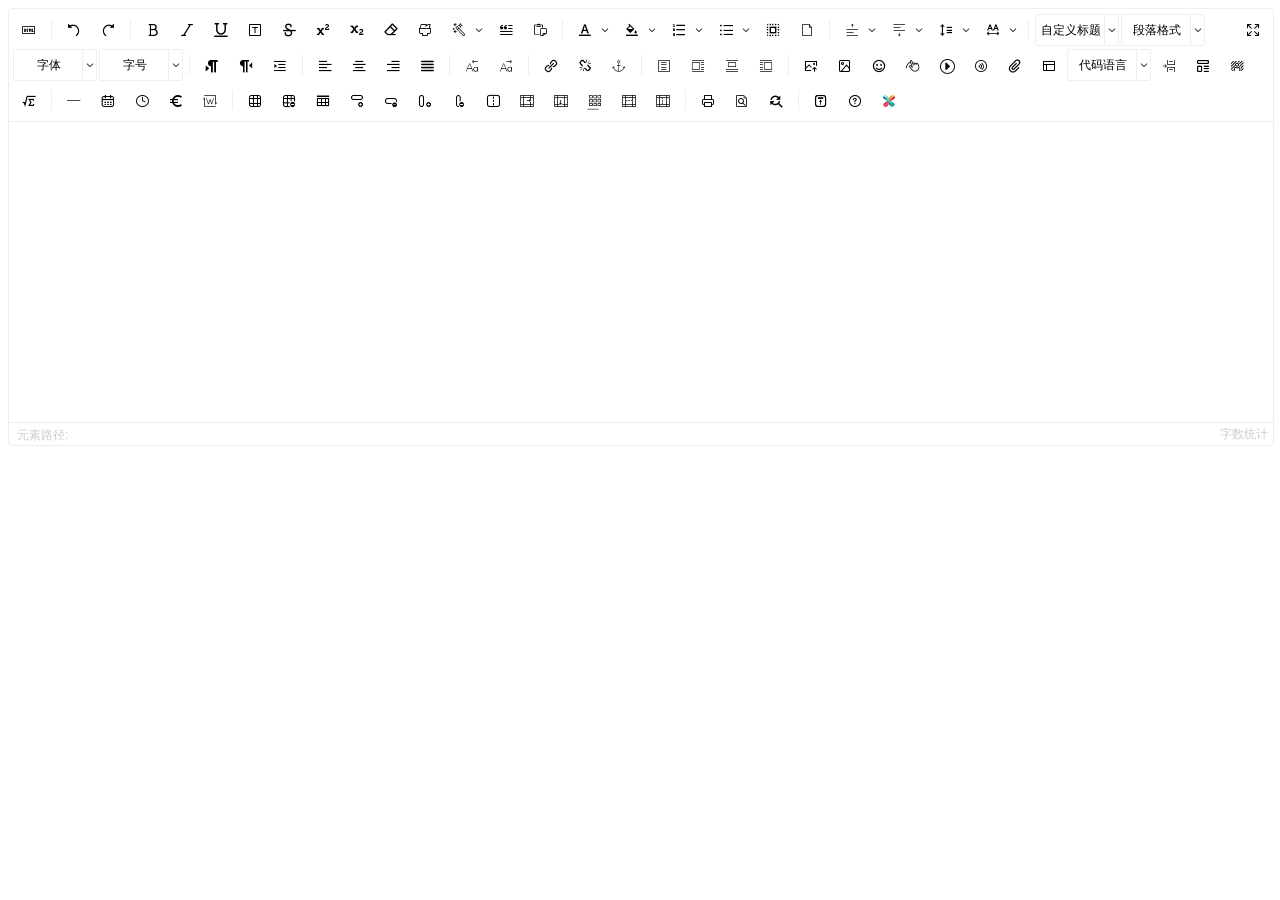
<file: index.html>
<!doctype html>
<html lang="en">
	<head>
		<meta charset="UTF-8" />
		<meta name="viewport" content="width=device-width, initial-scale=1.0" />
		<title>Document</title>
		<script type="text/javascript" src="./UEditorPlus/ueditor.config.js"></script>
		<script type="text/javascript" src="./UEditorPlus/ueditor.all.js"></script>
		<script type="text/javascript" src="./UEditorPlus/lang/zh-cn/zh-cn.js"></script>

		<script type="text/javascript" src="./UEditorPlus/xiumi/xiumi-ue-dialog-v5.js"></script>
		<link rel="stylesheet" href="./UEditorPlus/xiumi/xiumi-ue-v5.css" />
	</head>
	<body>
		<div id="editor" style="height: 300px"></div>

		<script>
			const token =
				'eyJhbGciOiJIUzUxMiJ9.eyJzdWIiOiJhZG1pbiIsImxvZ2luX3VzZXJfa2V5IjoiYjFiYTEzNDQtZDU4YS00Mzc5LWFjODYtMzUwYjc3OTBlMDBkIn0.pShDuO2ANo95eyj_g7YHEtqZohXTZlG3RlDUPOXKMVt6GzoDsuQxjPSUb8XV8eESYz7PVPubD7xX2e8zQzeE8g'
			var ue = UE.getEditor("editor", {
				// ... 更多配置
				shortcutMenu: [],
				enableAutoSave: false,
				autoHeightEnabled: false,
				initialFrameHeight: 300,
				initialFrameWidth: "100%",
				zIndex: 9999,
				loadConfigFromServer: false,
				serverUrl: "http://192.168.18.7:8080/common/file/upload",
				serverHeaders: {
					Authorization: "Bearer " + token,
				},
				imageActionName: "image",
				imageFieldName: "file",
				imageMaxSize: 10485760,
				imageAllowFiles: [".png", ".jpg", ".jpeg", ".gif", ".bmp"],
				imageUrlPrefix: "",
				audioActionName: "audio",
				audioFieldName: "file",
				audioMaxSize: 10485760,
				audioAllowFiles: [".mp3", ".acc", ".mav", ".ogg", ".flac"],
				audioUrlPrefix: "",
				videoActionName: "video",
				videoFieldName: "file",
				videoUrlPrefix: "",
				videoMaxSize: 104857600,
				videoAllowFiles: [".mp4", ".avi", ".mov", '.rmvb', '.mpeg'],
				fileActionName: "file",
				fileFieldName: "file",
				fileUrlPrefix: "",
				fileMaxSize: 104857600,
				fileAllowFiles: [".zip", ".pdf", ".doc", ".docx", ".xls", ".xlsx", ".txt", '.pptx'],
				uploadServiceEnable: true,
				uploadServiceUpload: (type, file, callback, option) => {
					console.log(file);
					const formData = new FormData()

					formData.append('file', file.blob ? file.blob.source : file)
					formData.append('module', 'circle')

					const xhr = new XMLHttpRequest()

					xhr.open(
						'POST',
						'http://192.168.18.7:8080/common/file/upload'
					)

					xhr.setRequestHeader(
						'Authorization',
						'Bearer ' + token
					)

					// 上传进度
					xhr.upload.onprogress = (e) => {
						if (e.lengthComputable) {
							callback.progress(e.loaded / e.total)
						}
					}

					xhr.onload = () => {
						const data = JSON.parse(xhr.responseText)

						callback.success({
							state: 'SUCCESS',
							url: data.url
						})
					}

					xhr.onerror = (err) => {
						callback.error(err)
					}

					xhr.send(formData)
				}
			});
			ue.addListener("xiumiPaste", async (type, data) => {
				// 编辑器粘贴事件
				const content = await processXiumiHtml(data.html);
				ue.execCommand("insertHtml", cleanXiumiHtml(content));
			});

			/**
			 * 处理秀米 HTML
			 * 作用：
			 * 1. 提取 img/video/src/data-src
			 * 2. 提取 background-image url()
			 * 3. 上传远程资源到自己服务器
			 * 4. 替换为本地地址
			 * 5. 兼容 &amp; / &quot; / inline style
			 * 6. 避免 regex 替换 HTML 的各种坑
			 */
			async function processXiumiHtml(htmlStr) {
				const parser = new DOMParser();
				const doc = parser.parseFromString(htmlStr, "text/html");

				/**
				 * 上传缓存
				 * 防止重复上传同一个 URL
				 */
				const uploadCache = new Map();

				/**
				 * 上传函数
				 */
				const uploadFile = async (url) => {
					if (!url) return "";

					// 已上传直接返回
					if (uploadCache.has(url)) {
						return uploadCache.get(url);
					}

					try {
						const uploadResp = await fetch(
							"http://192.168.18.7:8080/common/ueditor/url/upload", {
								method: "POST",
								headers: {
									"Content-Type": "application/json",
									Authorization: "Bearer " + token,
								},
								body: JSON.stringify({
									url
								}),
							}
						);

						const result = await uploadResp.json();

						const newUrl = result.url || result.data?.url || "";

						if (newUrl) {
							uploadCache.set(url, newUrl);
							return newUrl;
						}

						return url;
					} catch (e) {
						console.warn("❌ 上传失败:", url, e);
						return url;
					}
				};

				/**
				 * =========================
				 * 1. 处理 img / video
				 * =========================
				 */
				const mediaElements = doc.querySelectorAll("img, video");

				for (const el of mediaElements) {
					const attrs = ["src", "data-src", "poster"];

					for (const attr of attrs) {
						let oldUrl = el.getAttribute(attr);

						if (!oldUrl) continue;

						oldUrl = oldUrl.trim();

						// 只处理 http
						if (!/^https?:\/\//i.test(oldUrl)) continue;

						const newUrl = await uploadFile(oldUrl);

						if (newUrl) {
							el.setAttribute(attr, newUrl);
						}
					}
				}

				/**
				 * =========================
				 * 2. 处理 style background-image
				 * =========================
				 */
				const allElements = doc.querySelectorAll("*");

				for (const el of allElements) {
					const style = el.getAttribute("style");

					if (!style) continue;

					let newStyle = style;

					/**
					 * 匹配：
					 * url(xxx)
					 * url('xxx')
					 * url("xxx")
					 * url(&quot;xxx&quot;)
					 */
					const urlRegex =
						/url\(\s*(?:&quot;|["'])?(https?:\/\/[^)"']+)(?:&quot;|["'])?\s*\)/gi;

					const matches = [...style.matchAll(urlRegex)];

					for (const match of matches) {
						const oldUrl = match[1];

						if (!oldUrl) continue;

						const decodedUrl = oldUrl
							.replace(/&amp;/g, "&")
							.replace(/&#x2F;/g, "/");

						const newUrl = await uploadFile(decodedUrl);

						if (newUrl) {
							newStyle = newStyle.replace(oldUrl, newUrl);
						}
					}

					el.setAttribute("style", newStyle);
				}

				/**
				 * =========================
				 * 3. 处理 SVG image href
				 * =========================
				 */
				const svgImages = doc.querySelectorAll("image");

				for (const el of svgImages) {
					const href = el.getAttribute("xlink:href") || el.getAttribute("href");

					if (!href) continue;

					if (!/^https?:\/\//i.test(href)) continue;

					const newUrl = await uploadFile(href);

					if (newUrl) {
						el.setAttribute("href", newUrl);
						el.setAttribute("xlink:href", newUrl);
					}
				}

				/**
				 * =========================
				 * 4. 处理 data-background
				 * =========================
				 */
				const bgElements = doc.querySelectorAll("[data-background]");

				for (const el of bgElements) {
					const oldUrl = el.getAttribute("data-background");

					if (!oldUrl) continue;

					if (!/^https?:\/\//i.test(oldUrl)) continue;

					const newUrl = await uploadFile(oldUrl);

					if (newUrl) {
						el.setAttribute("data-background", newUrl);
					}
				}

				/**
				 * =========================
				 * 5. 去除秀米可能存在的 script
				 * =========================
				 */
				doc.querySelectorAll("script").forEach((el) => {
					el.remove();
				});

				/**
				 * =========================
				 * 6. 返回最终 HTML
				 * =========================
				 */
				return doc.body.innerHTML;
			}

			function cleanXiumiHtml(html) {
				return (
					html
					// 删除 crossorigin
					.replace(/\s?crossorigin=(['"])[^'"]*\1/gi, "")

					// 删除 integrity
					.replace(/\s?integrity=(['"])[^'"]*\1/gi, "")

					// 删除 referrerpolicy
					.replace(/\s?referrerpolicy=(['"])[^'"]*\1/gi, "")

					// 删除危险事件
					.replace(/\son\w+=(['"])[^'"]*\1/gi, "")
				);
			}
		</script>
	</body>
</html>
</file>
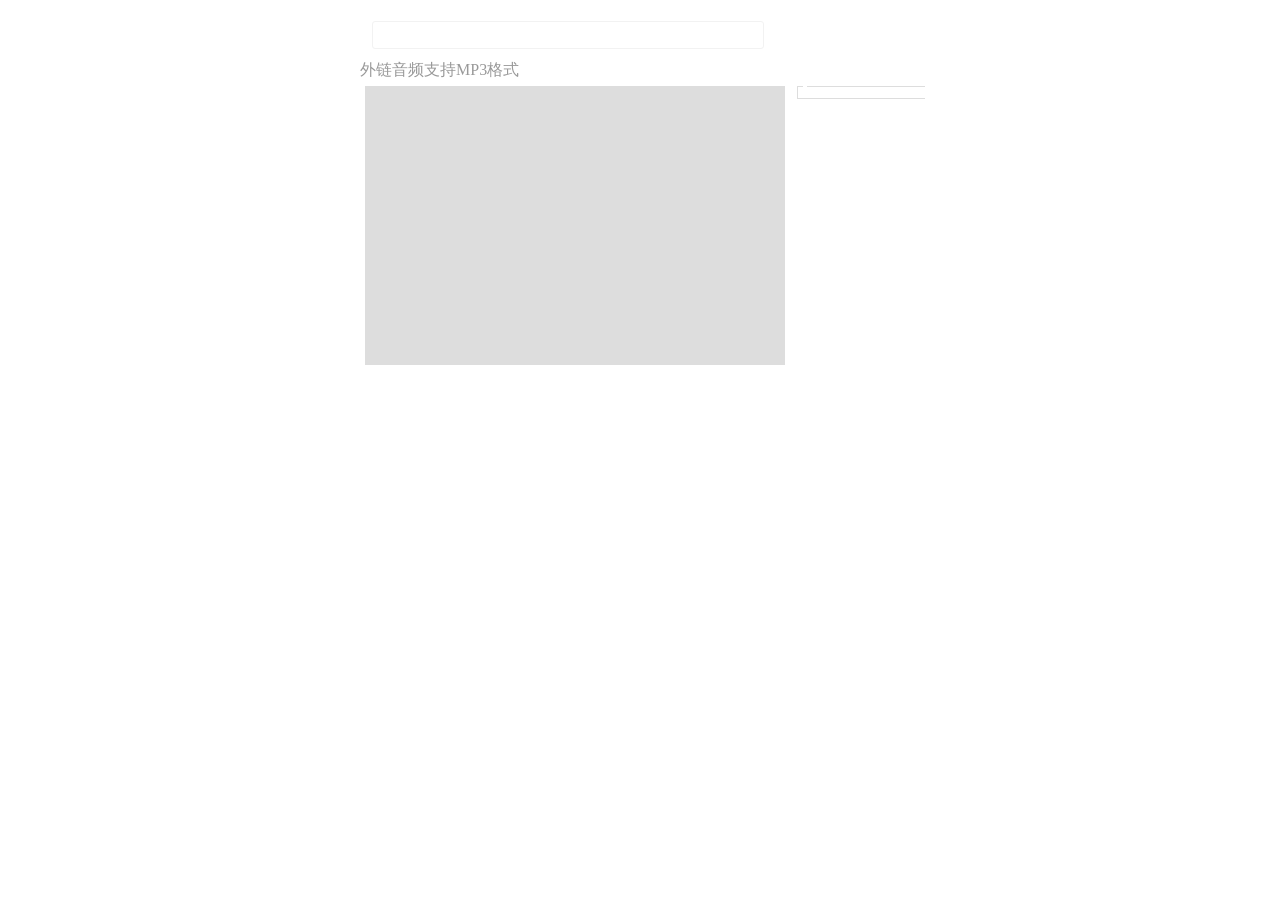
<file: UEditorPlus/dialogs/audio/audio.html>
<!DOCTYPE HTML PUBLIC "-//W3C//DTD HTML 4.01 Transitional//EN"
    "http://www.w3.org/TR/html4/loose.dtd">
<html>
<head>
    <title></title>
    <meta http-equiv="Content-Type" content="text/html;charset=utf-8"/>
    <script type="text/javascript" src="../internal.js?0c13553b"></script>
    <link rel="stylesheet" type="text/css" href="audio.css?afc6e907"/>
</head>
<body>
<div class="wrapper">
    <div id="audioTab">
        <div id="tabHeads" class="tabhead">
            <span tabSrc="audio" class="focus" data-content-id="audio"><var id="lang_tab_insertV"></var></span>
            <span tabSrc="upload" style="display:none;" data-content-id="upload"><var
                id="lang_tab_uploadV"></var></span>
        </div>
        <div id="tabBodys" class="tabbody">
            <div id="audio" class="panel focus">
                <table>
                    <tr>
                        <td><label for="audioUrl" class="url"><var id="lang_audio_url"></var></label></td>
                        <td><input id="audioUrl" type="text"><a href="javascript:;" id="audioSelect"
                                                                style="display:none;">选择音频</a></td>
                    </tr>
                </table>
                <div style="padding:0 5px 5px 5px;color:#999;">
                    外链音频支持MP3格式
                </div>
                <div id="preview"></div>
                <div id="audioInfo">
                    <fieldset>
                        <legend><var id="lang_alignment"></var></legend>
                        <div id="audioFloat"></div>
                    </fieldset>
                </div>
            </div>
            <div id="upload" class="panel">
                <div id="upload_left">
                    <div id="queueList" class="queueList">
                        <div class="statusBar element-invisible">
                            <div class="progress">
                                <span class="text">0%</span>
                                <span class="percentage"></span>
                            </div>
                            <div class="info"></div>
                            <div class="btns">
                                <div id="filePickerBtn"></div>
                                <div class="uploadBtn"><var id="lang_start_upload"></var></div>
                            </div>
                        </div>
                        <div id="dndArea" class="placeholder">
                            <div class="filePickerContainer">
                                <div id="filePickerReady"></div>
                            </div>
                        </div>
                        <ul class="filelist element-invisible">
                            <li id="filePickerBlock" class="filePickerBlock"></li>
                        </ul>
                    </div>
                </div>
                <div id="uploadaudioInfo">
                    <fieldset>
                        <legend><var id="lang_upload_alignment"></var></legend>
                        <div id="upload_alignment"></div>
                    </fieldset>
                </div>
            </div>
        </div>
    </div>
</div>

<!-- jquery -->
<script type="text/javascript" src="../../third-party/jquery-1.10.2.js?feef8a20"></script>

<!-- webuploader -->
<script type="text/javascript" src="../../third-party/webuploader/webuploader.js?e8936304"></script>
<link rel="stylesheet" type="text/css" href="../../third-party/webuploader/webuploader.css?50ba437d">

<!-- audio -->
<script type="text/javascript" src="audio.js?b732ece6"></script>
</body>
</html>
</file>
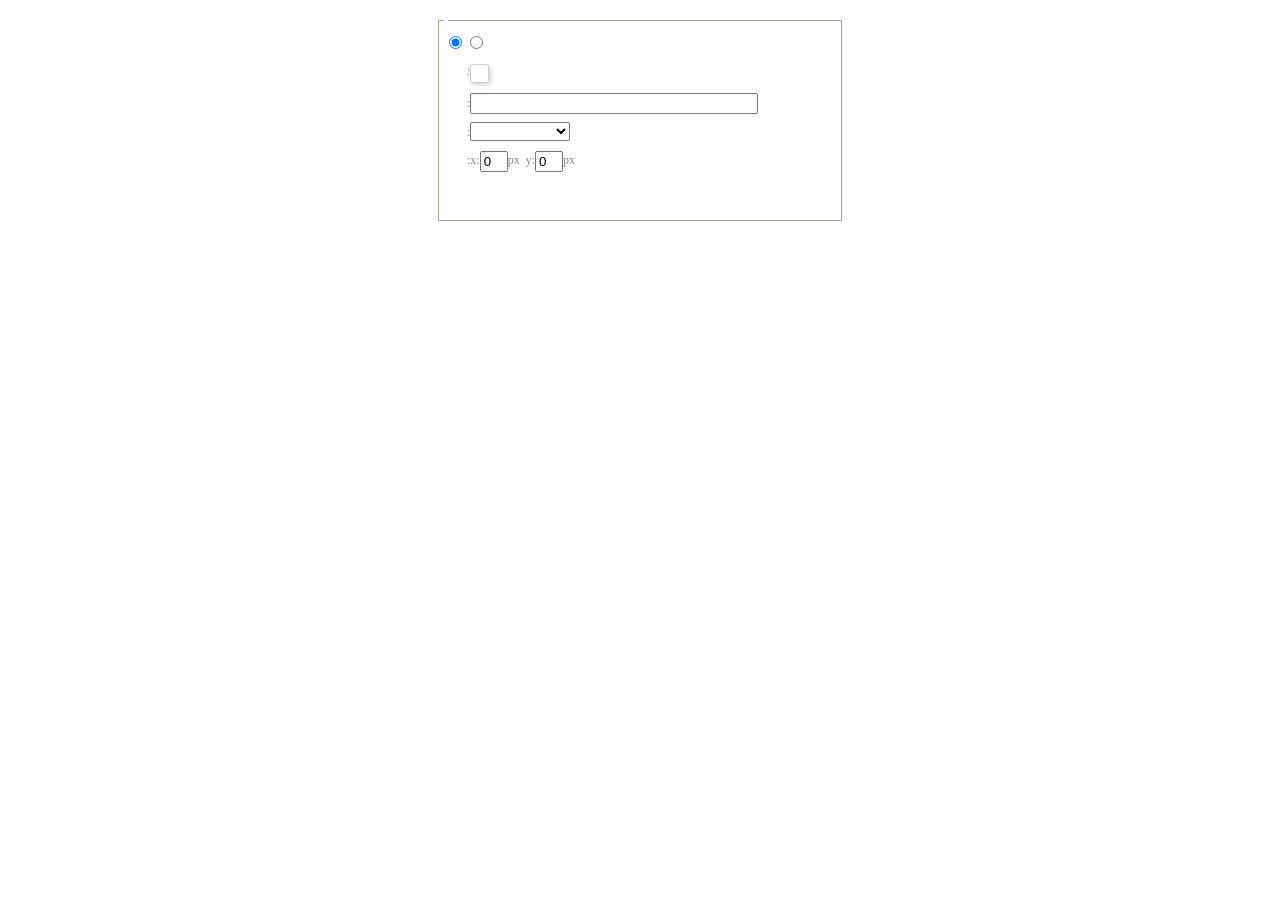
<file: UEditorPlus/dialogs/background/background.html>
<!DOCTYPE HTML>
<html>
<head>
    <meta http-equiv="Content-Type" content="text/html;charset=utf-8"/>
    <script type="text/javascript" src="../internal.js?0c13553b"></script>
    <link rel="stylesheet" type="text/css" href="background.css?84fc9762">
</head>
<body>
<div id="bg_container" class="wrapper">
    <div id="tabHeads" class="tabhead">
        <span class="focus" data-content-id="normal"><var id="lang_background_normal"></var></span>
    </div>
    <div id="tabBodys" class="tabbody">
        <div id="normal" class="panel focus">
            <fieldset class="bgarea">
                <legend><var id="lang_background_set"></var></legend>
                <div class="content">
                    <div>
                        <label><input id="nocolorRadio" class="iptradio" type="radio" name="t" value="none"
                                      checked="checked"><var id="lang_background_none"></var></label>
                        <label><input id="coloredRadio" class="iptradio" type="radio" name="t" value="color"><var
                            id="lang_background_colored"></var></label>
                    </div>
                    <div class="wrapcolor pl">
                        <div class="color">
                            <var id="lang_background_color"></var>:
                        </div>
                        <div id="colorPicker"></div>
                        <div class="clear"></div>
                    </div>
                    <div class="wrapcolor pl">
                        <label><var id="lang_background_netimg"></var>:</label><input class="txt" type="text" id="url">
                    </div>
                    <div id="alignment" class="alignment">
                        <var id="lang_background_align"></var>:<select id="repeatType">
                        <option value="center"></option>
                        <option value="repeat-x"></option>
                        <option value="repeat-y"></option>
                        <option value="repeat"></option>
                        <option value="self"></option>
                    </select>
                    </div>
                    <div id="custom">
                        <var id="lang_background_position"></var>:x:<input type="text" size="1" id="x" maxlength="4"
                                                                           value="0">px&nbsp;&nbsp;y:<input type="text"
                                                                                                            size="1"
                                                                                                            id="y"
                                                                                                            maxlength="4"
                                                                                                            value="0">px
                    </div>
                </div>
            </fieldset>

        </div>
    </div>
</div>
<script type="text/javascript" src="background.js?d5960eec"></script>
</body>
</html>
</file>
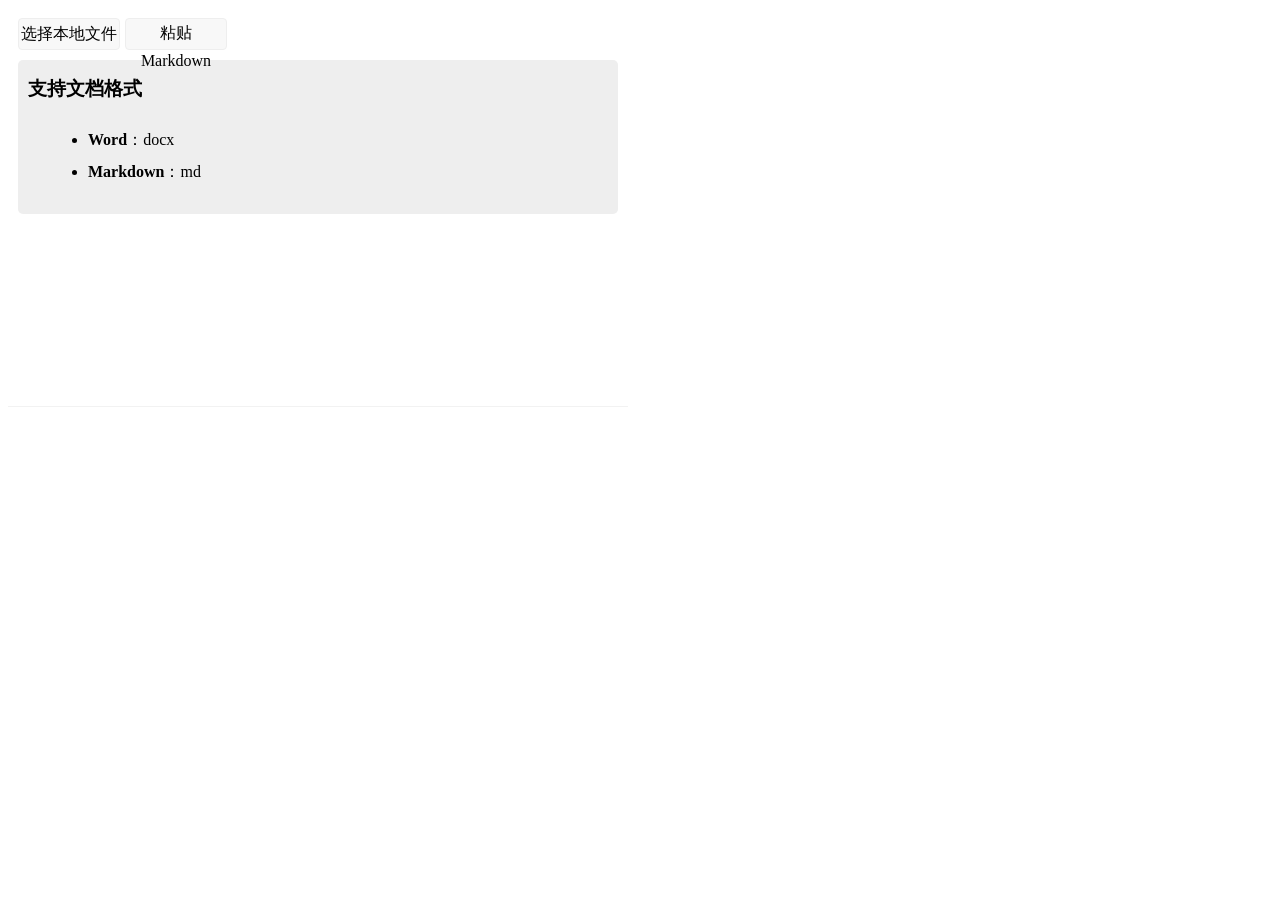
<file: UEditorPlus/dialogs/contentimport/contentimport.html>
<!DOCTYPE html>
<head>
    <title></title>
    <meta http-equiv="Content-Type" content="text/html;charset=utf-8"/>
    <script type="text/javascript" src="../internal.js?0c13553b"></script>
    <style type="text/css">
        .wrapper {
            width: 620px;
            padding: 10px;
            height: 399px;
            box-sizing: border-box;
            overflow: hidden;
            position: relative;
            border-bottom: 1px solid #F2F2F2;
        }

        .wrapper .file-upload {
            display: flex;
            align-items: center;
        }

        .wrapper .file-upload .file-tip {
            color: #999;
            font-size: 12px;
            padding-left: 10px;
            flex-grow: 1;
        }

        .wrapper .file-manual {
            background: #EEE;
            padding: 10px;
            border-radius: 5px;
            margin-top: 10px;
            line-height: 2;
        }

        .wrapper .file-manual .title {
            font-weight: bold;
            font-size: 120%;
        }

        .wrapper .file-manual .body {
        }

        .wrapper .file-manual .body li {
            list-style: disc;
            margin-left: 20px;
        }

        .wrapper .upload-button {
            width: 100px;
            height: 30px;
            background-color: #F8F8F8;
            border: 1px solid #EEE;
            border-radius: 4px;
            text-align: center;
            line-height: 28px;
            cursor: pointer;
            position: relative;
            flex-shrink: 0;
            margin-right: 5px;
        }

        .wrapper .upload-button .text {
            display: inline-block;
            vertical-align: middle;
        }

        .wrapper .upload-button input {
            position: absolute;
            left: 0;
            top: 0;
            opacity: 0;
            cursor: pointer;
            height: 100%;
            width: 100%;
        }

        .wrapper .file-result {
            border: 1px solid #333;
            padding: 10px;
            border-radius: 5px;
            position: absolute;
            left: 10px;
            right: 10px;
            top: 50px;
            background: #FFF;
            bottom: 10px;
            overflow: auto;
            display: none;
        }
        .wrapper .file-input{
            position: absolute;
            left: 10px;
            right: 10px;
            top: 50px;
            background: #EEE;
            bottom: 10px;
            border-radius: 5px;
            display:none;
        }
        .wrapper .file-input textarea{
            position: absolute;
            left: 10px;
            right: 10px;
            bottom: 10px;
            border: none;
            resize: none;
            border-radius: 5px;
            padding: 5px;
            outline: none;
            top: 30px;
        }
        .wrapper .file-input .tool{
            text-align: right;
            padding: 5px 10px;
        }
        .wrapper .file-input .tool a{
            display: inline-block;
            text-decoration: none;
            color: #333;
            background: #FFF;
            padding: 0 10px;
            line-height: 20px;
            border-radius: 3px;
        }
    </style>
</head>
<body>
<div class="wrapper">
    <div class="file-upload">
        <div class="upload-button">
            <div class="text">选择本地文件</div>
            <input type="file" id="contentImport"/>
        </div>
        <div class="upload-button">
            <div class="text" onclick="$('.file-input').show();">粘贴Markdown</div>
        </div>
        <div class="file-tip"></div>
    </div>
    <div class="file-manual">
        <div class="title">
            支持文档格式
        </div>
        <div class="body">
            <ul>
                <li><b>Word</b>：docx</li>
                <li><b>Markdown</b>：md</li>
            </ul>
        </div>
    </div>
    <div class="file-result"></div>
    <div class="file-input">
        <textarea id="fileInputContent"></textarea>
        <div class="tool">
            <a href="javascript:;" id="fileInputConfirm">
                确定
            </a>
            <a href="javascript:;" onclick="$(this).closest('.file-input').hide();">
                关闭
            </a>
        </div>
    </div>
</div>
<script src="../../third-party/jquery-1.10.2.js?feef8a20"></script>
<script src="mammoth.browser.min.js?f4953675"></script>
<script src="showdown.min.js?68064a78"></script>
<script type="text/javascript" src="contentimport.js?c63ca665"></script>
<script type="text/javascript">
    utils.domReady(function () {
        var options = {};
        var callbacks = {};
        contentImport.init(options, callbacks);
    });
</script>
</body>
</html>
</file>
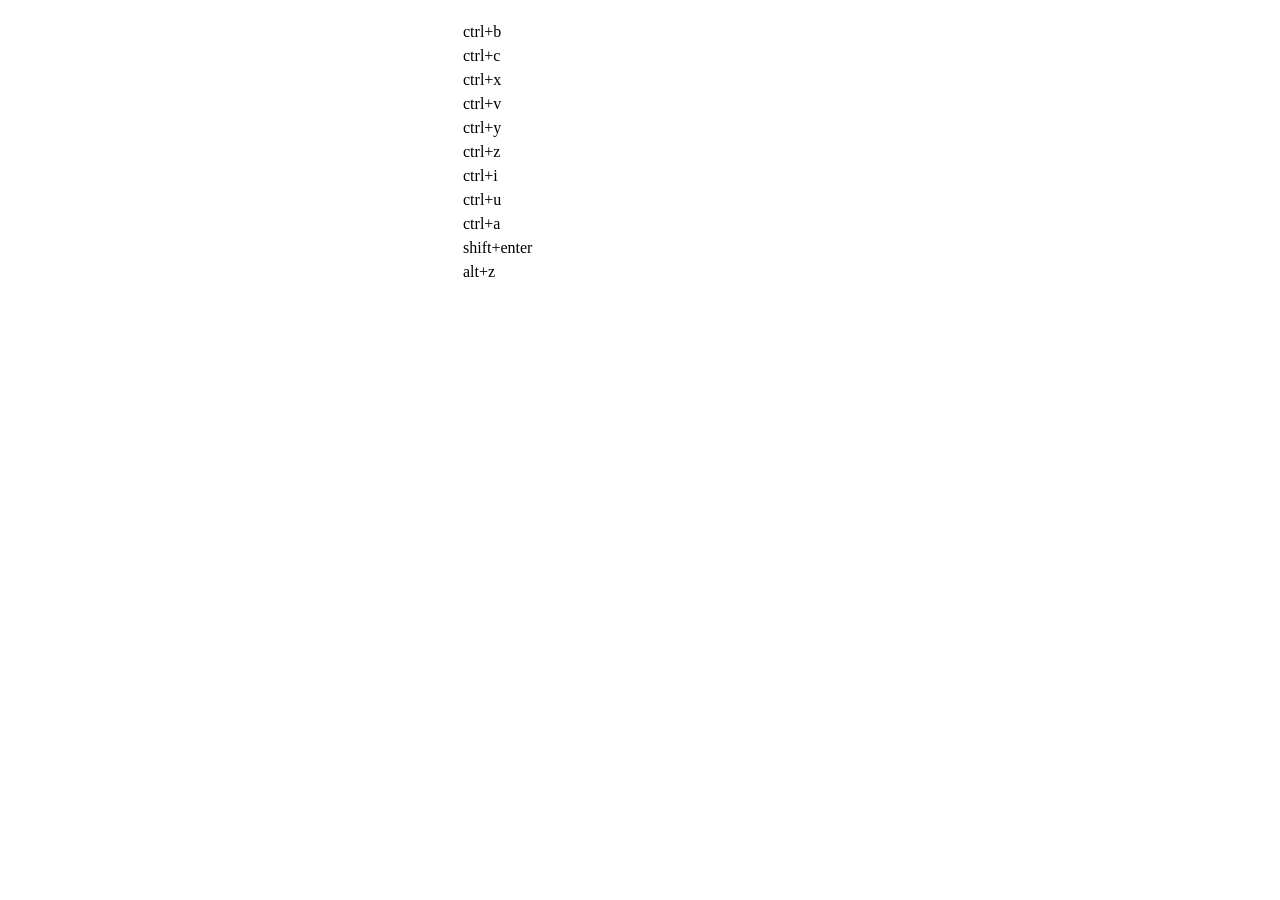
<file: UEditorPlus/dialogs/help/help.html>
<!DOCTYPE HTML PUBLIC "-//W3C//DTD HTML 4.01 Transitional//EN"
    "http://www.w3.org/TR/html4/loose.dtd">
<html>
<head>
    <title>帮助</title>
    <meta content="text/html; charset=utf-8" http-equiv="Content-Type"/>
    <script type="text/javascript" src="../internal.js?0c13553b"></script>
    <link rel="stylesheet" type="text/css" href="help.css?327b8a32">
</head>
<body>
<div class="wrapper" id="helptab">
    <div id="tabHeads" class="tabhead">
        <span class="focus" tabsrc="about"><var id="lang_input_about"></var></span>
        <span tabsrc="shortcuts"><var id="lang_input_shortcuts"></var></span>
    </div>
    <div id="tabBodys" class="tabbody">
        <div id="about" class="panel">
            <h1>UEditor Plus</h1>
            <p id="version"></p>
            <p><var id="lang_input_introduction"></var></p>
        </div>
        <div id="shortcuts" class="panel">
            <table>
                <thead>
                <tr>
                    <td><var id="lang_Txt_shortcuts"></var></td>
                    <td><var id="lang_Txt_func"></var></td>
                </tr>
                </thead>
                <tbody>
                <tr>
                    <td>ctrl+b</td>
                    <td><var id="lang_Txt_bold"></var></td>
                </tr>
                <tr>
                    <td>ctrl+c</td>
                    <td><var id="lang_Txt_copy"></var></td>
                </tr>
                <tr>
                    <td>ctrl+x</td>
                    <td><var id="lang_Txt_cut"></var></td>
                </tr>
                <tr>
                    <td>ctrl+v</td>
                    <td><var id="lang_Txt_Paste"></var></td>
                </tr>
                <tr>
                    <td>ctrl+y</td>
                    <td><var id="lang_Txt_undo"></var></td>
                </tr>
                <tr>
                    <td>ctrl+z</td>
                    <td><var id="lang_Txt_redo"></var></td>
                </tr>
                <tr>
                    <td>ctrl+i</td>
                    <td><var id="lang_Txt_italic"></var></td>
                </tr>
                <tr>
                    <td>ctrl+u</td>
                    <td><var id="lang_Txt_underline"></var></td>
                </tr>
                <tr>
                    <td>ctrl+a</td>
                    <td><var id="lang_Txt_selectAll"></var></td>
                </tr>
                <tr>
                    <td>shift+enter</td>
                    <td><var id="lang_Txt_visualEnter"></var></td>
                </tr>
                <tr>
                    <td>alt+z</td>
                    <td><var id="lang_Txt_fullscreen"></var></td>
                </tr>
                </tbody>
            </table>
        </div>
    </div>
</div>
<script type="text/javascript" src="help.js?e73c511b"></script>
</body>
</html>
</file>
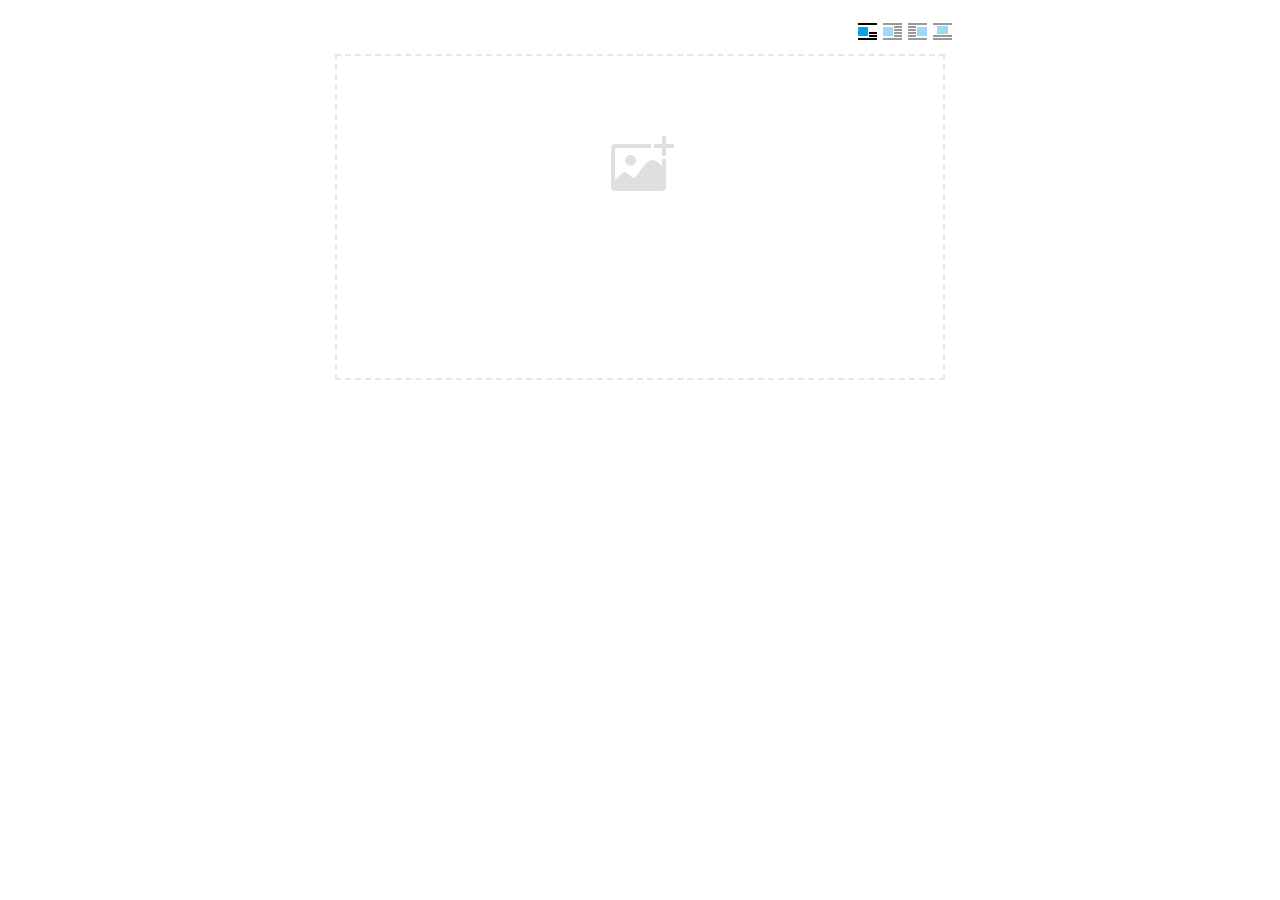
<file: UEditorPlus/dialogs/image/image.html>
<!doctype html>
<html>
<head>
    <meta charset="UTF-8">
    <title>ueditor图片对话框</title>
    <script type="text/javascript" src="../internal.js?0c13553b"></script>

    <!-- jquery -->
    <script type="text/javascript" src="../../third-party/jquery-1.10.2.js?feef8a20"></script>

    <!-- webuploader -->
    <script src="../../third-party/webuploader/webuploader.js?e8936304"></script>
    <link rel="stylesheet" type="text/css" href="../../third-party/webuploader/webuploader.css?50ba437d">

    <!-- image dialog -->
    <link rel="stylesheet" href="image.css?6bfcf8b8" type="text/css"/>
</head>
<body>

<div class="wrapper">
    <div id="tabhead" class="tabhead">
        <span class="tab focus" data-content-id="remote"><var id="lang_tab_remote"></var></span>
        <span style="display:none;" class="tab" data-content-id="upload"><var id="lang_tab_upload"></var></span>
        <span style="display:none;" class="tab" data-content-id="online"><var id="lang_tab_online"></var></span>
    </div>
    <div class="alignBar">
        <label class="algnLabel"><var id="lang_input_align"></var></label>
        <span id="alignIcon">
                        <span id="noneAlign" class="none-align focus" data-align="none"></span>
                        <span id="leftAlign" class="left-align" data-align="left"></span>
                        <span id="rightAlign" class="right-align" data-align="right"></span>
                        <span id="centerAlign" class="center-align" data-align="center"></span>
                    </span>
        <input id="align" name="align" type="hidden" value="none"/>
    </div>
    <div id="tabbody" class="tabbody">

        <!-- 远程图片 -->
        <div id="remote" class="panel">
            <div class="top">
                <div class="row">
                    <label for="url"><var id="lang_input_url"></var></label>
                    <span><input class="text" id="url" type="text"/></span>
                    <a href="javascript:;" id="imageSelect" style="display:none;">选择图片</a>
                </div>
            </div>
            <div class="left">
                <div class="row">
                    <label><var id="lang_input_size"></var></label>
                    <span><var id="lang_input_width">&nbsp;&nbsp;</var><input class="text" type="text"
                                                                              id="width"/>px </span>
                    <span><var id="lang_input_height">&nbsp;&nbsp;</var><input class="text" type="text" id="height"/>px </span>
                    <span><input id="lock" type="checkbox" disabled="disabled"><span id="lockicon"></span></span>
                </div>
                <div class="row">
                    <label><var id="lang_input_border"></var></label>
                    <span><input class="text" type="text" id="border"/>px </span>
                </div>
                <div class="row">
                    <label><var id="lang_input_vhspace"></var></label>
                    <span><input class="text" type="text" id="vhSpace"/>px </span>
                </div>
                <div class="row">
                    <label><var id="lang_input_title"></var></label>
                    <span><input class="text" type="text" id="title"/></span>
                </div>
            </div>
            <div class="right">
                <div id="preview"></div>
            </div>
        </div>

        <!-- 上传图片 -->
        <div id="upload" class="panel focus">
            <div id="queueList" class="queueList">
                <div class="statusBar element-invisible">
                    <div class="progress">
                        <span class="text">0%</span>
                        <span class="percentage"></span>
                    </div>
                    <div class="info"></div>
                    <div class="btns">
                        <div id="filePickerBtn"></div>
                        <div class="uploadBtn"><var id="lang_start_upload"></var></div>
                    </div>
                </div>
                <div id="dndArea" class="placeholder">
                    <div class="filePickerContainer">
                        <div id="filePickerReady"></div>
                    </div>
                </div>
                <ul class="filelist element-invisible">
                    <li id="filePickerBlock" class="filePickerBlock"></li>
                </ul>
            </div>
        </div>

        <!-- 在线图片 -->
        <div id="online" class="panel">
            <div id="imageList"><var id="lang_imgLoading"></var></div>
        </div>

        <!-- 搜索图片 -->
        <div id="search" class="panel">
            <div class="searchBar">
                <input id="searchTxt" class="searchTxt text" type="text"/>
                <select id="searchType" class="searchType">
                    <option value="&s=4&z=0"></option>
                    <option value="&s=1&z=19"></option>
                    <option value="&s=2&z=0"></option>
                    <option value="&s=3&z=0"></option>
                </select>
                <input id="searchReset" type="button"/>
                <input id="searchBtn" type="button"/>
            </div>
            <div id="searchList" class="searchList">
                <ul id="searchListUl"></ul>
            </div>
        </div>

    </div>
</div>
<script type="text/javascript" src="image.js?0cb2bee0"></script>
</body>
</html>
</file>
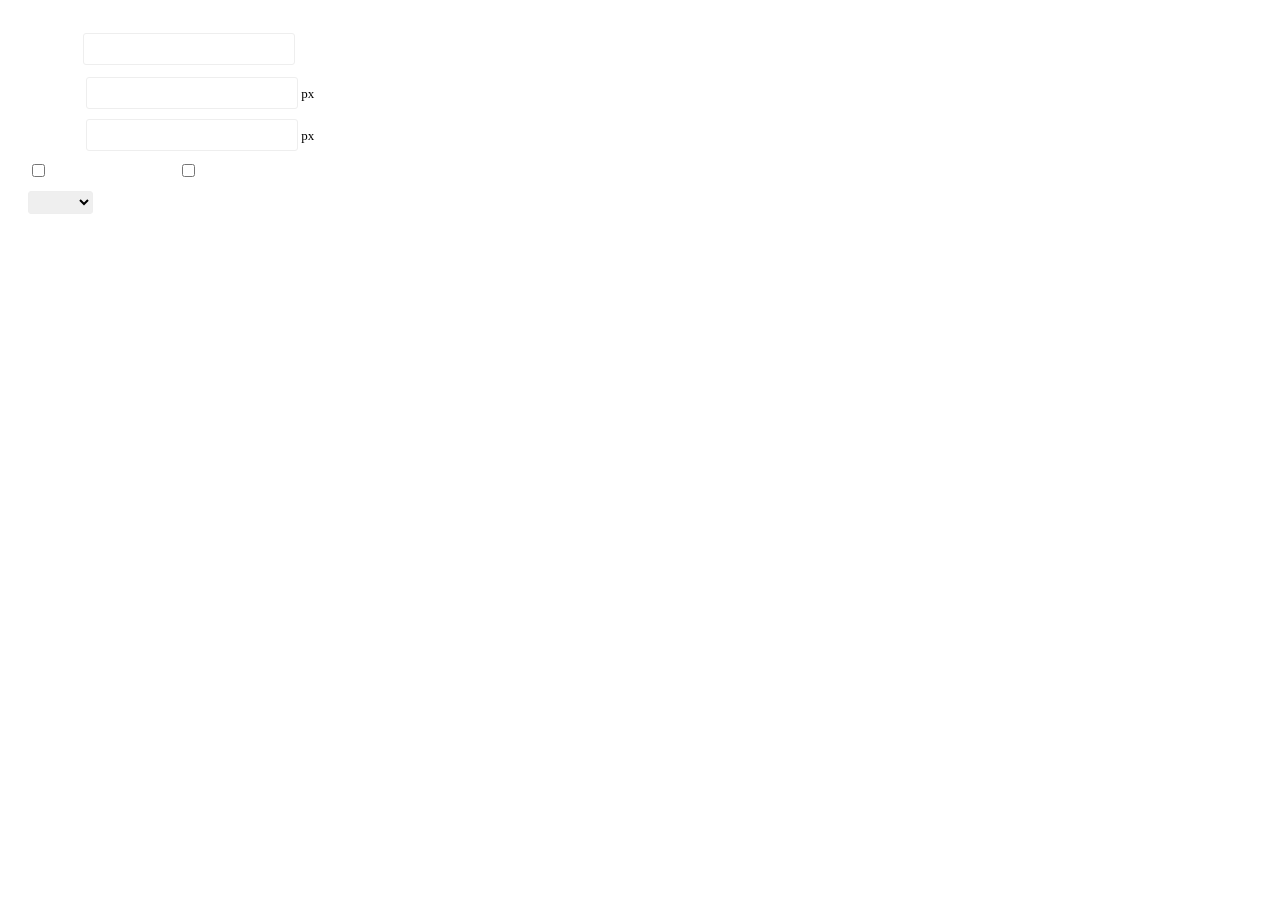
<file: UEditorPlus/dialogs/insertframe/insertframe.html>
<!DOCTYPE html>
<html>
<head>
    <meta http-equiv="Content-Type" content="text/html; charset=utf-8"/>
    <title></title>
    <script type="text/javascript" src="../internal.js?0c13553b"></script>
    <link rel="stylesheet" href="../../themes/default/dialog.css?27b2cc62">
    <style type="text/css">
        .warp {
            width: 320px;
            height: 200px;
            margin-left: 5px;
            padding: 20px 0 0 15px;
            position: relative;
        }

        #url {
            width: 290px;
            margin-bottom: 2px;
            margin-left: -6px;
            margin-left: -2px \9;
            *margin-left: 0;
            _margin-left: 0;
        }

        .format span {
            display: inline-block;
            width: 58px;
            text-align: left;
            zoom: 1;
        }

        table td {
            padding: 5px 0;
        }

        #align {
            width: 65px;
            height: 23px;
            line-height: 22px;
        }
    </style>
</head>
<body>
<div class="warp">
    <table width="300" cellpadding="0" cellspacing="0">
        <tr>
            <td colspan="2" class="format">
                <span><var id="lang_input_address"></var></span>
                <input style="width:200px" id="url" type="text" value=""/>
            </td>
        </tr>
        <tr>
            <td colspan="2" class="format"><span><var id="lang_input_width"></var></span><input style="width:200px"
                                                                                                type="text" id="width"/>
                px
            </td>

        </tr>
        <tr>
            <td colspan="2" class="format"><span><var id="lang_input_height"></var></span><input style="width:200px"
                                                                                                 type="text"
                                                                                                 id="height"/> px
            </td>
        </tr>
        <tr>
            <td><span><var id="lang_input_isScroll"></var></span><input type="checkbox" id="scroll"/></td>
            <td><span><var id="lang_input_frameborder"></var></span><input type="checkbox" id="frameborder"/></td>
        </tr>

        <tr>
            <td colspan="2"><span><var id="lang_input_alignMode"></var></span>
                <select id="align">
                    <option value=""></option>
                    <option value="left"></option>
                    <option value="right"></option>
                </select>
            </td>
        </tr>
    </table>
</div>
<script type="text/javascript">
    var iframe = editor._iframe;
    if (iframe) {
        $G("url").value = iframe.getAttribute("src") || "";
        $G("width").value = iframe.getAttribute("width") || iframe.style.width.replace("px", "") || "";
        $G("height").value = iframe.getAttribute("height") || iframe.style.height.replace("px", "") || "";
        $G("scroll").checked = (iframe.getAttribute("scrolling") == "yes") ? true : false;
        $G("frameborder").checked = (iframe.getAttribute("frameborder") == "1") ? true : false;
        $G("align").value = iframe.align ? iframe.align : "";
    }

    function queding() {
        var url = $G("url").value.replace(/^\s*|\s*$/ig, ""),
            width = $G("width").value,
            height = $G("height").value,
            scroll = $G("scroll"),
            frameborder = $G("frameborder"),
            float = $G("align").value,
            newIframe = editor.document.createElement("iframe"),
            div;
        if (!url) {
            alert(lang.enterAddress);
            return false;
        }
        newIframe.setAttribute("src", /http:\/\/|https:\/\//ig.test(url) ? url : "http://" + url);
        /^[1-9]+[.]?\d*$/g.test(width) ? newIframe.setAttribute("width", width) : "";
        /^[1-9]+[.]?\d*$/g.test(height) ? newIframe.setAttribute("height", height) : "";
        scroll.checked ? newIframe.setAttribute("scrolling", "yes") : newIframe.setAttribute("scrolling", "no");
        frameborder.checked ? newIframe.setAttribute("frameborder", "1", 0) : newIframe.setAttribute("frameborder", "0", 0);
        float ? newIframe.setAttribute("align", float) : newIframe.setAttribute("align", "");
        if (iframe) {
            iframe.parentNode.insertBefore(newIframe, iframe);
            domUtils.remove(iframe);
        } else {
            div = editor.document.createElement("div");
            div.appendChild(newIframe);
            editor.execCommand("inserthtml", div.innerHTML);
        }
        editor._iframe = null;
        dialog.close();
    }

    dialog.onok = queding;
    $G("url").onkeydown = function (evt) {
        evt = evt || event;
        if (evt.keyCode == 13) {
            queding();
        }
    };
    $focus($G("url"));

</script>
</body>
</html>
</file>
<file: UEditorPlus/xiumi/xiumi-ue-v5.css>
.edui-button.edui-for-xiumi-connect .edui-button-wrap .edui-button-body .edui-icon {
    background-image: url("./xiumi-connect-icon.png") !important;
    background-size: auto;
}
</file>
<file: UEditorPlus/dialogs/audio/audio.css>
/*! UEditorPlus v4.5.0*/

@charset "utf-8";.wrapper{width:570px;_width:575px;margin:10px auto;zoom:1;position:relative}.tabbody{height:355px}.tabbody .panel{position:absolute;width:0;height:0;background:#fff;overflow:hidden;display:none}.tabbody .panel.focus{width:100%;height:355px;display:block}.tabbody .panel table td{vertical-align:middle}#audioUrl{width:380px;height:26px;line-height:26px;margin:8px 5px;background:#FFF;border:1px solid #F2F2F2;outline:0;border-radius:3px;padding:0 5px}#audioSelect{width:100px;display:inline-block;background:#FFF;border:1px solid #EEE;line-height:26px;text-align:center;color:#333;text-decoration:none;border-radius:3px;vertical-align:middle}#audioSearchTxt{margin-left:15px;background:#FFF;width:200px;height:21px;line-height:21px;border:1px solid #F2F2F2}#searchList{width:570px;overflow:auto;zoom:1;height:270px}#searchList div{float:left;width:120px;height:135px;margin:5px 15px}#searchList img{margin:2px 8px;cursor:pointer;border:2px solid #fff}#searchList p{margin-left:10px}#audioType{width:65px;height:23px;line-height:22px;border:1px solid #F2F2F2}#audioSearchBtn,#audioSearchReset{height:25px;line-height:25px;background:#eee;border:1px solid #F2F2F2;cursor:pointer;padding:0 5px}#preview{position:relative;width:420px;padding:0;overflow:hidden;margin-left:10px;_margin-left:5px;height:280px;background-color:#ddd;float:left}#preview .previewMsg{position:absolute;top:0;margin:0;padding:0;height:280px;width:100%;background-color:#666}#preview .previewMsg span{display:block;margin:125px auto 0;text-align:center;font-size:18px;color:#fff}#preview .previewaudio{position:absolute;top:0;margin:0;padding:0;height:280px;width:100%}.edui-audio-wrapper fieldset{border:1px solid #ddd;padding-left:5px;margin-bottom:20px;padding-bottom:5px;width:115px}#audioInfo{width:120px;float:left;margin-left:10px;_margin-left:7px}fieldset{border:1px solid #ddd;padding-left:5px;margin-bottom:20px;padding-bottom:5px;width:115px}fieldset legend{font-weight:700}fieldset p{line-height:30px}fieldset input.txt{width:65px;height:21px;line-height:21px;margin:8px 5px;background:#FFF;border:1px solid #F2F2F2}label.url{font-weight:700;margin-left:5px}#audioFloat div{cursor:pointer;opacity:.5;filter:alpha(opacity=50);margin:9px;_margin:5px;width:38px;height:36px;float:left}#audioFloat .focus{opacity:1;filter:alpha(opacity=100)}span.view{display:inline-block;width:30px;float:right;cursor:pointer;color:#00f}.tabbody #upload.panel{width:0;height:0;overflow:hidden;position:absolute!important;clip:rect(1px,1px,1px,1px);background:#fff;display:block}.tabbody #upload.panel.focus{width:100%;height:335px;display:block;clip:auto}#upload_alignment div{cursor:pointer;opacity:.5;filter:alpha(opacity=50);margin:9px;_margin:5px;width:38px;height:36px;float:left}#upload_alignment .focus{opacity:1;filter:alpha(opacity=100)}#upload_left{width:427px;float:left}#upload_left .controller{height:30px;clear:both}#uploadaudioInfo{margin-top:10px;float:right;padding-right:8px}#upload .queueList{margin:0}#upload p{margin:0}.element-invisible{width:0!important;height:0!important;border:0;padding:0;margin:0;overflow:hidden;position:absolute!important;clip:rect(1px,1px,1px,1px)}#upload .placeholder{margin:10px;margin-right:0;border:2px dashed #e6e6e6;*border:0 dashed #e6e6e6;height:161px;padding-top:150px;text-align:center;width:97%;float:left;background:url(./images/image.png) center 70px no-repeat;color:#ccc;font-size:18px;position:relative;top:0;*margin-left:0;*left:10px}#upload .placeholder .webuploader-pick{font-size:18px;background:#00b7ee;border-radius:3px;line-height:44px;padding:0 30px;*width:120px;color:#fff;display:inline-block;margin:0 auto 20px;cursor:pointer;box-shadow:0 1px 1px rgba(0,0,0,.1)}#upload .placeholder .webuploader-pick-hover{background:#00a2d4}#filePickerContainer{text-align:center}#upload .placeholder .flashTip{color:#666;font-size:12px;position:absolute;width:100%;text-align:center;bottom:20px}#upload .placeholder .flashTip a{color:#0785d1;text-decoration:none}#upload .placeholder .flashTip a:hover{text-decoration:underline}#upload .placeholder.webuploader-dnd-over{border-color:#999}#upload .filelist{list-style:none;margin:0;padding:0;overflow-x:hidden;overflow-y:auto;position:relative;height:285px}#upload .filelist:after{content:'';display:block;width:0;height:0;overflow:hidden;clear:both}#upload .filelist li{width:113px;height:113px;background:url(./images/bg.png);text-align:center;margin:15px 0 0 20px;*margin:15px 0 0 15px;position:relative;display:block;float:left;overflow:hidden;font-size:12px}#upload .filelist li p.log{position:relative;top:-45px}#upload .filelist li p.title{position:absolute;top:0;left:0;width:100%;overflow:hidden;white-space:nowrap;text-overflow:ellipsis;top:5px;text-indent:5px;text-align:left}#upload .filelist li p.progress{position:absolute;width:100%;bottom:0;left:0;height:8px;overflow:hidden;z-index:50;margin:0;border-radius:0;background:0 0;-webkit-box-shadow:0 0 0}#upload .filelist li p.progress span{display:none;overflow:hidden;width:0;height:100%;background:#1483d8 url(./images/progress.png) repeat-x;-webit-transition:width 200ms linear;-moz-transition:width 200ms linear;-o-transition:width 200ms linear;-ms-transition:width 200ms linear;transition:width 200ms linear;-webkit-animation:progressmove 2s linear infinite;-moz-animation:progressmove 2s linear infinite;-o-animation:progressmove 2s linear infinite;-ms-animation:progressmove 2s linear infinite;animation:progressmove 2s linear infinite;-webkit-transform:translateZ(0)}@-webkit-keyframes progressmove{0%{background-position:0 0}100%{background-position:17px 0}}@-moz-keyframes progressmove{0%{background-position:0 0}100%{background-position:17px 0}}@keyframes progressmove{0%{background-position:0 0}100%{background-position:17px 0}}#upload .filelist li p.imgWrap{position:relative;z-index:2;line-height:113px;vertical-align:middle;overflow:hidden;width:113px;height:113px;-webkit-transform-origin:50% 50%;-moz-transform-origin:50% 50%;-o-transform-origin:50% 50%;-ms-transform-origin:50% 50%;transform-origin:50% 50%;-webit-transition:200ms ease-out;-moz-transition:200ms ease-out;-o-transition:200ms ease-out;-ms-transition:200ms ease-out;transition:200ms ease-out}#upload .filelist li p.imgWrap.notimage{margin-top:0;width:111px;height:111px;border:1px #eee solid}#upload .filelist li p.imgWrap.notimage i.file-preview{margin-top:15px}#upload .filelist li img{width:100%}#upload .filelist li p.error{background:#f43838;color:#fff;position:absolute;bottom:0;left:0;height:28px;line-height:28px;width:100%;z-index:100;display:none}#upload .filelist li .success{display:block;position:absolute;left:0;bottom:0;height:40px;width:100%;z-index:200;background:url(./images/success.png) no-repeat right bottom;background-image:url(./images/success.gif) \9}#upload .filelist li.filePickerBlock{width:113px;height:113px;background:url(./images/image.png) no-repeat center 12px;border:1px solid #eee;border-radius:0}#upload .filelist li.filePickerBlock div.webuploader-pick{width:100%;height:100%;margin:0;padding:0;opacity:0;background:0 0;font-size:0}#upload .filelist div.file-panel{position:absolute;height:0;filter:progid:DXImageTransform.Microsoft.gradient(GradientType=0, startColorstr='#80000000', endColorstr='#80000000') \0;background:rgba(0,0,0,.5);width:100%;top:0;left:0;overflow:hidden;z-index:300}#upload .filelist div.file-panel span{width:24px;height:24px;display:inline;float:right;text-indent:-9999px;overflow:hidden;background:url(./images/icons.png) no-repeat;background:url(./images/icons.gif) no-repeat \9;margin:5px 1px 1px;cursor:pointer;-webkit-tap-highlight-color:rgba(0,0,0,0);-webkit-user-select:none;-moz-user-select:none;-ms-user-select:none;user-select:none}#upload .filelist div.file-panel span.rotateLeft{display:none;background-position:0 -24px}#upload .filelist div.file-panel span.rotateLeft:hover{background-position:0 0}#upload .filelist div.file-panel span.rotateRight{display:none;background-position:-24px -24px}#upload .filelist div.file-panel span.rotateRight:hover{background-position:-24px 0}#upload .filelist div.file-panel span.cancel{background-position:-48px -24px}#upload .filelist div.file-panel span.cancel:hover{background-position:-48px 0}#upload .statusBar{height:45px;border-bottom:1px solid #dadada;margin:0 10px;padding:0;line-height:45px;vertical-align:middle;position:relative}#upload .statusBar .progress{border:1px solid #1483d8;width:198px;background:#fff;height:18px;position:absolute;top:12px;display:none;text-align:center;line-height:18px;color:#6dbfff;margin:0 10px 0 0}#upload .statusBar .progress span.percentage{width:0;height:100%;left:0;top:0;background:#1483d8;position:absolute}#upload .statusBar .progress span.text{position:relative;z-index:10}#upload .statusBar .info{display:inline-block;font-size:14px;color:#666}#upload .statusBar .btns{position:absolute;top:7px;right:0;line-height:30px}#filePickerBtn{display:inline-block;float:left}#upload .statusBar .btns .webuploader-pick,#upload .statusBar .btns .uploadBtn,#upload .statusBar .btns .uploadBtn.state-uploading,#upload .statusBar .btns .uploadBtn.state-paused{background:#fff;border:1px solid #cfcfcf;color:#565656;padding:0 18px;display:inline-block;border-radius:3px;margin-left:10px;cursor:pointer;font-size:14px;float:left;-webkit-user-select:none;-moz-user-select:none;-ms-user-select:none;user-select:none}#upload .statusBar .btns .webuploader-pick-hover,#upload .statusBar .btns .uploadBtn:hover,#upload .statusBar .btns .uploadBtn.state-uploading:hover,#upload .statusBar .btns .uploadBtn.state-paused:hover{background:#f0f0f0}#upload .statusBar .btns .uploadBtn,#upload .statusBar .btns .uploadBtn.state-paused{background:#00b7ee;color:#fff;border-color:transparent}#upload .statusBar .btns .uploadBtn:hover,#upload .statusBar .btns .uploadBtn.state-paused:hover{background:#00a2d4}#upload .statusBar .btns .uploadBtn.disabled{pointer-events:none;filter:alpha(opacity=60);-moz-opacity:.6;-khtml-opacity:.6;opacity:.6}i.file-preview{display:block;margin:10px auto;width:70px;height:70px;background-image:url(./images/file-icons.png);background-image:url(./images/file-icons.gif) \9;background-position:-140px center;background-repeat:no-repeat}i.file-preview.file-type-dir{background-position:0 center}i.file-preview.file-type-file{background-position:-140px center}i.file-preview.file-type-filelist{background-position:-210px center}i.file-preview.file-type-zip,i.file-preview.file-type-rar,i.file-preview.file-type-7z,i.file-preview.file-type-tar,i.file-preview.file-type-gz,i.file-preview.file-type-bz2{background-position:-280px center}i.file-preview.file-type-xls,i.file-preview.file-type-xlsx{background-position:-350px center}i.file-preview.file-type-doc,i.file-preview.file-type-docx{background-position:-420px center}i.file-preview.file-type-ppt,i.file-preview.file-type-pptx{background-position:-490px center}i.file-preview.file-type-vsd{background-position:-560px center}i.file-preview.file-type-pdf{background-position:-630px center}i.file-preview.file-type-txt,i.file-preview.file-type-md,i.file-preview.file-type-json,i.file-preview.file-type-htm,i.file-preview.file-type-xml,i.file-preview.file-type-html,i.file-preview.file-type-js,i.file-preview.file-type-css,i.file-preview.file-type-php,i.file-preview.file-type-jsp,i.file-preview.file-type-asp{background-position:-700px center}i.file-preview.file-type-apk{background-position:-770px center}i.file-preview.file-type-exe{background-position:-840px center}i.file-preview.file-type-ipa{background-position:-910px center}i.file-preview.file-type-mp4,i.file-preview.file-type-swf,i.file-preview.file-type-mkv,i.file-preview.file-type-avi,i.file-preview.file-type-flv,i.file-preview.file-type-mov,i.file-preview.file-type-mpg,i.file-preview.file-type-mpeg,i.file-preview.file-type-ogv,i.file-preview.file-type-webm,i.file-preview.file-type-rm,i.file-preview.file-type-rmvb{background-position:-980px center}i.file-preview.file-type-ogg,i.file-preview.file-type-wav,i.file-preview.file-type-wmv,i.file-preview.file-type-mid,i.file-preview.file-type-mp3{background-position:-1050px center}i.file-preview.file-type-jpg,i.file-preview.file-type-jpeg,i.file-preview.file-type-gif,i.file-preview.file-type-bmp,i.file-preview.file-type-png,i.file-preview.file-type-psd{background-position:-140px center}
</file>
<file: UEditorPlus/third-party/webuploader/webuploader.css>
/*! UEditorPlus v4.5.0*/

:root{--webuploader-color-primary:var(--color-primary,#00B7EE);--webuploader-color-content-bg:var(--color-content-bg,#FFF)}.webuploader-container{position:relative}.webuploader-element-invisible{position:absolute!important;clip:rect(1px 1px 1px 1px);clip:rect(1px,1px,1px,1px)}.webuploader-pick{position:relative;display:block;cursor:pointer;padding:0;color:#666;text-align:center;border-radius:2px;overflow:hidden}.webuploader-pick-hover{}.webuploader-pick-disable{opacity:.6;pointer-events:none}.webuploader-list{display:block;margin:0;padding:0;position:static;border:1px solid #EEE;border-radius:.2rem;padding:.2rem;background-color:var(--webuploader-color-content-bg)}.webuploader-list:empty{display:none}.webuploader-list>li{list-style:none;display:block;border:1px solid #EEE;padding:0;margin-bottom:.1rem;background:var(--webuploader-color-content-bg);border-radius:.2rem}.webuploader-list>li .progress-box{background-color:#EEE;margin:2px;border-radius:4px}.webuploader-list>li .progress-box .progress-bar{height:3px;background-color:var(--webuploader-color-primary);border-radius:4px}.webuploader-list>li .progress-info{font-size:12px;line-height:20px;width:100%;word-wrap:normal;text-overflow:ellipsis;white-space:nowrap;overflow:hidden;color:#999}.webuploader-list>li .progress-info .status{display:inline;line-height:20px}
</file>
<file: UEditorPlus/dialogs/background/background.css>
/*! UEditorPlus v4.5.0*/

.wrapper{width:424px;margin:10px auto;zoom:1;position:relative}.tabbody{height:225px}.tabbody .panel{position:absolute;width:100%;height:100%;background:#fff;display:none}.tabbody .focus{display:block}body{font-size:12px;color:#888;overflow:hidden}input,label{vertical-align:middle}.clear{clear:both}.pl{padding-left:18px;padding-left:23px \9}#imageList{width:420px;height:215px;margin-top:10px;overflow:hidden;overflow-y:auto}#imageList div{float:left;width:100px;height:95px;margin:5px 10px}#imageList img{cursor:pointer;border:2px solid #fff}.bgarea{margin:10px;padding:5px;height:84%;border:1px solid #A8A297}.content div{margin:10px 0 10px 5px}.content .iptradio{margin:0 5px 5px 0}.txt{width:280px}.wrapcolor{height:19px}div.color{float:left;margin:0}#colorPicker{width:17px;height:17px;border:1px solid #CCC;display:inline-block;border-radius:3px;box-shadow:2px 2px 5px #D3D6DA;margin:0;float:left}div.alignment,#custom{margin-left:23px;margin-left:28px \9}#custom input{height:15px;min-height:15px;width:20px}#repeatType{width:100px}#imgManager{width:100%;height:225px}#imgManager #imageList{width:100%;overflow-x:hidden;overflow-y:auto}#imgManager ul{display:block;list-style:none;margin:0;padding:0}#imgManager li{float:left;display:block;list-style:none;padding:0;width:113px;height:113px;margin:9px 0 0 19px;background-color:#eee;overflow:hidden;cursor:pointer;position:relative}#imgManager li.clearFloat{float:none;clear:both;display:block;width:0;height:0;margin:0;padding:0}#imgManager li img{cursor:pointer}#imgManager li .icon{cursor:pointer;width:113px;height:113px;position:absolute;top:0;left:0;z-index:2;border:0;background-repeat:no-repeat}#imgManager li .icon:hover{width:107px;height:107px;border:3px solid #1094fa}#imgManager li.selected .icon{background-image:url(images/success.png);background-position:75px 75px}#imgManager li.selected .icon:hover{width:107px;height:107px;border:3px solid #1094fa;background-position:72px 72px}
</file>
<file: UEditorPlus/dialogs/help/help.css>
/*! UEditorPlus v4.5.0*/

.wrapper{width:370px;margin:10px auto;zoom:1}.tabbody{height:360px}.tabbody .panel{width:100%;height:360px;position:absolute;background:#fff}.tabbody .panel h1{font-size:26px;margin:5px 0 0 5px}.tabbody .panel p{font-size:12px;margin:5px 0 0 5px}.tabbody table{width:90%;line-height:20px;margin:5px 0 0 5px}.tabbody table thead{font-weight:700;line-height:25px}
</file>
<file: UEditorPlus/dialogs/image/image.css>
/*! UEditorPlus v4.5.0*/

@charset "utf-8";.wrapper{zoom:1;width:630px;*width:626px;height:380px;margin:0 auto;padding:10px;position:relative;font-family:sans-serif}.tabhead{float:left}.tabbody{width:100%;height:346px;position:relative;clear:both}.tabbody .panel{position:absolute;width:0;height:0;background:#fff;overflow:hidden;display:none}.tabbody .panel.focus{width:100%;height:346px;display:block}.alignBar{float:right;margin-top:5px;position:relative}.alignBar .algnLabel{float:left;height:20px;line-height:20px}.alignBar #alignIcon{zoom:1;_display:inline;display:inline-block;position:relative}.alignBar #alignIcon span{float:left;cursor:pointer;display:block;width:19px;height:17px;margin-right:3px;margin-left:3px;background-image:url(./images/alignicon.jpg)}.alignBar #alignIcon .none-align{background-position:0 -18px}.alignBar #alignIcon .left-align{background-position:-20px -18px}.alignBar #alignIcon .right-align{background-position:-40px -18px}.alignBar #alignIcon .center-align{background-position:-60px -18px}.alignBar #alignIcon .none-align.focus{background-position:0 0}.alignBar #alignIcon .left-align.focus{background-position:-20px 0}.alignBar #alignIcon .right-align.focus{background-position:-40px 0}.alignBar #alignIcon .center-align.focus{background-position:-60px 0}#remote{z-index:200}#remote .top{width:100%;margin-top:25px}#remote .left{display:block;float:left;width:300px;height:10px}#remote .right{display:block;float:right;width:300px;height:10px}#remote .row{margin-left:20px;clear:both;height:40px}#remote .row label{text-align:center;width:50px;zoom:1;_display:inline;display:inline-block;vertical-align:middle}#remote .row label.algnLabel{float:left}#remote input.text{width:150px;padding:3px 6px;font-size:14px;line-height:1.42857143;color:#555;background-color:#fff;background-image:none;border:1px solid #ccc;border-radius:4px;-webkit-box-shadow:inset 0 1px 1px rgba(0,0,0,.075);box-shadow:inset 0 1px 1px rgba(0,0,0,.075);-webkit-transition:border-color ease-in-out .15s,box-shadow ease-in-out .15s;transition:border-color ease-in-out .15s,box-shadow ease-in-out .15s}#remote input.text:focus{outline:0}#remote #url{width:400px;margin-bottom:2px}#remote #imageSelect{width:100px;display:inline-block;background:#FFF;border:1px solid #EEE;line-height:26px;text-align:center;color:#333;text-decoration:none;border-radius:3px;vertical-align:top}#remote #width,#remote #height{width:30px;margin-left:2px;margin-right:2px;text-align:center}#remote #border,#remote #vhSpace,#remote #title{width:180px;margin-right:5px}#remote #lock{display:inline-block;vertical-align:middle}#remote #lockicon{zoom:1;_display:inline;display:inline-block;width:20px;height:20px;background:url(../../themes/default/images/lock.gif) -13px -13px no-repeat;vertical-align:middle}#remote #preview{clear:both;width:260px;height:240px;z-index:9999;margin-top:10px;background-color:#eee;overflow:hidden}.tabbody #upload.panel{width:0;height:0;overflow:hidden;position:absolute!important;clip:rect(1px,1px,1px,1px);background:#fff;display:block}.tabbody #upload.panel.focus{width:100%;height:346px;display:block;clip:auto}#upload .queueList{margin:0;width:100%;height:100%;position:absolute;overflow:hidden}#upload p{margin:0}.element-invisible{width:0!important;height:0!important;border:0;padding:0;margin:0;overflow:hidden;position:absolute!important;clip:rect(1px,1px,1px,1px)}#upload .placeholder{margin:10px;border:2px dashed #e6e6e6;*border:0 dashed #e6e6e6;height:172px;padding-top:150px;text-align:center;background:url(./images/image.png) center 70px no-repeat;color:#ccc;font-size:18px;position:relative;top:0;*top:10px}#upload .placeholder .webuploader-pick{font-size:18px;background:#00b7ee;border-radius:3px;line-height:44px;padding:0 30px;*width:120px;color:#fff;display:inline-block;margin:0 auto 20px;cursor:pointer;box-shadow:0 1px 1px rgba(0,0,0,.1)}#upload .placeholder .webuploader-pick-hover{background:#00a2d4}#filePickerContainer{text-align:center}#upload .placeholder .flashTip{color:#666;font-size:12px;position:absolute;width:100%;text-align:center;bottom:20px}#upload .placeholder .flashTip a{color:#0785d1;text-decoration:none}#upload .placeholder .flashTip a:hover{text-decoration:underline}#upload .placeholder.webuploader-dnd-over{border-color:#999}#upload .filelist{list-style:none;margin:0;padding:0;overflow-x:hidden;overflow-y:auto;position:relative;height:300px}#upload .filelist:after{content:'';display:block;width:0;height:0;overflow:hidden;clear:both;position:relative}#upload .filelist li{width:113px;height:113px;background:url(./images/bg.png);text-align:center;margin:9px 0 0 9px;*margin:6px 0 0 6px;position:relative;display:block;float:left;overflow:hidden;font-size:12px}#upload .filelist li p.log{position:relative;top:-45px}#upload .filelist li p.title{position:absolute;top:0;left:0;width:100%;overflow:hidden;white-space:nowrap;text-overflow:ellipsis;top:5px;text-indent:5px;text-align:left}#upload .filelist li p.progress{position:absolute;width:100%;bottom:0;left:0;height:8px;overflow:hidden;z-index:50;margin:0;border-radius:0;background:0 0;-webkit-box-shadow:0 0 0}#upload .filelist li p.progress span{display:none;overflow:hidden;width:0;height:100%;background:#1483d8 url(./images/progress.png) repeat-x;-webit-transition:width 200ms linear;-moz-transition:width 200ms linear;-o-transition:width 200ms linear;-ms-transition:width 200ms linear;transition:width 200ms linear;-webkit-animation:progressmove 2s linear infinite;-moz-animation:progressmove 2s linear infinite;-o-animation:progressmove 2s linear infinite;-ms-animation:progressmove 2s linear infinite;animation:progressmove 2s linear infinite;-webkit-transform:translateZ(0)}@-webkit-keyframes progressmove{0%{background-position:0 0}100%{background-position:17px 0}}@-moz-keyframes progressmove{0%{background-position:0 0}100%{background-position:17px 0}}@keyframes progressmove{0%{background-position:0 0}100%{background-position:17px 0}}#upload .filelist li p.imgWrap{position:relative;z-index:2;line-height:113px;vertical-align:middle;overflow:hidden;width:113px;height:113px;-webkit-transform-origin:50% 50%;-moz-transform-origin:50% 50%;-o-transform-origin:50% 50%;-ms-transform-origin:50% 50%;transform-origin:50% 50%;-webit-transition:200ms ease-out;-moz-transition:200ms ease-out;-o-transition:200ms ease-out;-ms-transition:200ms ease-out;transition:200ms ease-out}#upload .filelist li img{width:100%}#upload .filelist li p.error{background:#f43838;color:#fff;position:absolute;bottom:0;left:0;height:28px;line-height:28px;width:100%;z-index:100;display:none}#upload .filelist li .success{display:block;position:absolute;left:0;bottom:0;height:40px;width:100%;z-index:200;background:url(./images/success.png) no-repeat right bottom;background:url(./images/success.gif) no-repeat right bottom \9}#upload .filelist li.filePickerBlock{width:113px;height:113px;background:url(./images/image.png) no-repeat center 12px;border:1px solid #eee;border-radius:0}#upload .filelist li.filePickerBlock div.webuploader-pick{width:100%;height:100%;margin:0;padding:0;opacity:0;background:0 0;font-size:0}#upload .filelist div.file-panel{position:absolute;height:0;filter:progid:DXImageTransform.Microsoft.gradient(GradientType=0, startColorstr='#80000000', endColorstr='#80000000') \0;background:rgba(0,0,0,.5);width:100%;top:0;left:0;overflow:hidden;z-index:300}#upload .filelist div.file-panel span{width:24px;height:24px;display:inline;float:right;text-indent:-9999px;overflow:hidden;background:url(./images/icons.png) no-repeat;background:url(./images/icons.gif) no-repeat \9;margin:5px 1px 1px;cursor:pointer;-webkit-tap-highlight-color:rgba(0,0,0,0);-webkit-user-select:none;-moz-user-select:none;-ms-user-select:none;user-select:none}#upload .filelist div.file-panel span.rotateLeft{display:none;background-position:0 -24px}#upload .filelist div.file-panel span.rotateLeft:hover{background-position:0 0}#upload .filelist div.file-panel span.rotateRight{display:none;background-position:-24px -24px}#upload .filelist div.file-panel span.rotateRight:hover{background-position:-24px 0}#upload .filelist div.file-panel span.cancel{background-position:-48px -24px}#upload .filelist div.file-panel span.cancel:hover{background-position:-48px 0}#upload .statusBar{height:45px;border-bottom:1px solid #dadada;margin:0 10px;padding:0;line-height:45px;vertical-align:middle;position:relative}#upload .statusBar .progress{border:1px solid #1483d8;width:198px;background:#fff;height:18px;position:absolute;top:12px;display:none;text-align:center;line-height:18px;color:#6dbfff;margin:0 10px 0 0}#upload .statusBar .progress span.percentage{width:0;height:100%;left:0;top:0;background:#1483d8;position:absolute}#upload .statusBar .progress span.text{position:relative;z-index:10}#upload .statusBar .info{display:inline-block;font-size:14px;color:#666}#upload .statusBar .btns{position:absolute;top:7px;right:0;line-height:30px}#filePickerBtn{display:inline-block;float:left}#upload .statusBar .btns .webuploader-pick,#upload .statusBar .btns .uploadBtn,#upload .statusBar .btns .uploadBtn.state-uploading,#upload .statusBar .btns .uploadBtn.state-paused{background:#fff;border:1px solid #cfcfcf;color:#565656;padding:0 18px;display:inline-block;border-radius:3px;margin-left:10px;cursor:pointer;font-size:14px;float:left;-webkit-user-select:none;-moz-user-select:none;-ms-user-select:none;user-select:none}#upload .statusBar .btns .webuploader-pick-hover,#upload .statusBar .btns .uploadBtn:hover,#upload .statusBar .btns .uploadBtn.state-uploading:hover,#upload .statusBar .btns .uploadBtn.state-paused:hover{background:#f0f0f0}#upload .statusBar .btns .uploadBtn,#upload .statusBar .btns .uploadBtn.state-paused{background:#00b7ee;color:#fff;border-color:transparent}#upload .statusBar .btns .uploadBtn:hover,#upload .statusBar .btns .uploadBtn.state-paused:hover{background:#00a2d4}#upload .statusBar .btns .uploadBtn.disabled{pointer-events:none;filter:alpha(opacity=60);-moz-opacity:.6;-khtml-opacity:.6;opacity:.6}#online{width:100%;height:336px;padding:10px 0 0}#online #imageList{width:100%;height:100%;overflow-x:hidden;overflow-y:auto;position:relative}#online ul{display:block;list-style:none;margin:0;padding:0}#online li{float:left;display:block;list-style:none;padding:0;width:113px;height:113px;margin:0 0 9px 9px;*margin:0 0 6px 6px;background-color:#eee;overflow:hidden;cursor:pointer;position:relative}#online li.clearFloat{float:none;clear:both;display:block;width:0;height:0;margin:0;padding:0}#online li img{cursor:pointer}#online li .icon{cursor:pointer;width:113px;height:113px;position:absolute;top:0;left:0;z-index:2;border:0;background-repeat:no-repeat}#online li .icon:hover{width:107px;height:107px;border:3px solid #1094fa}#online li.selected .icon{background-image:url(images/success.png);background-image:url(images/success.gif) \9;background-position:75px 75px}#online li.selected .icon:hover{width:107px;height:107px;border:3px solid #1094fa;background-position:72px 72px}
</file>
